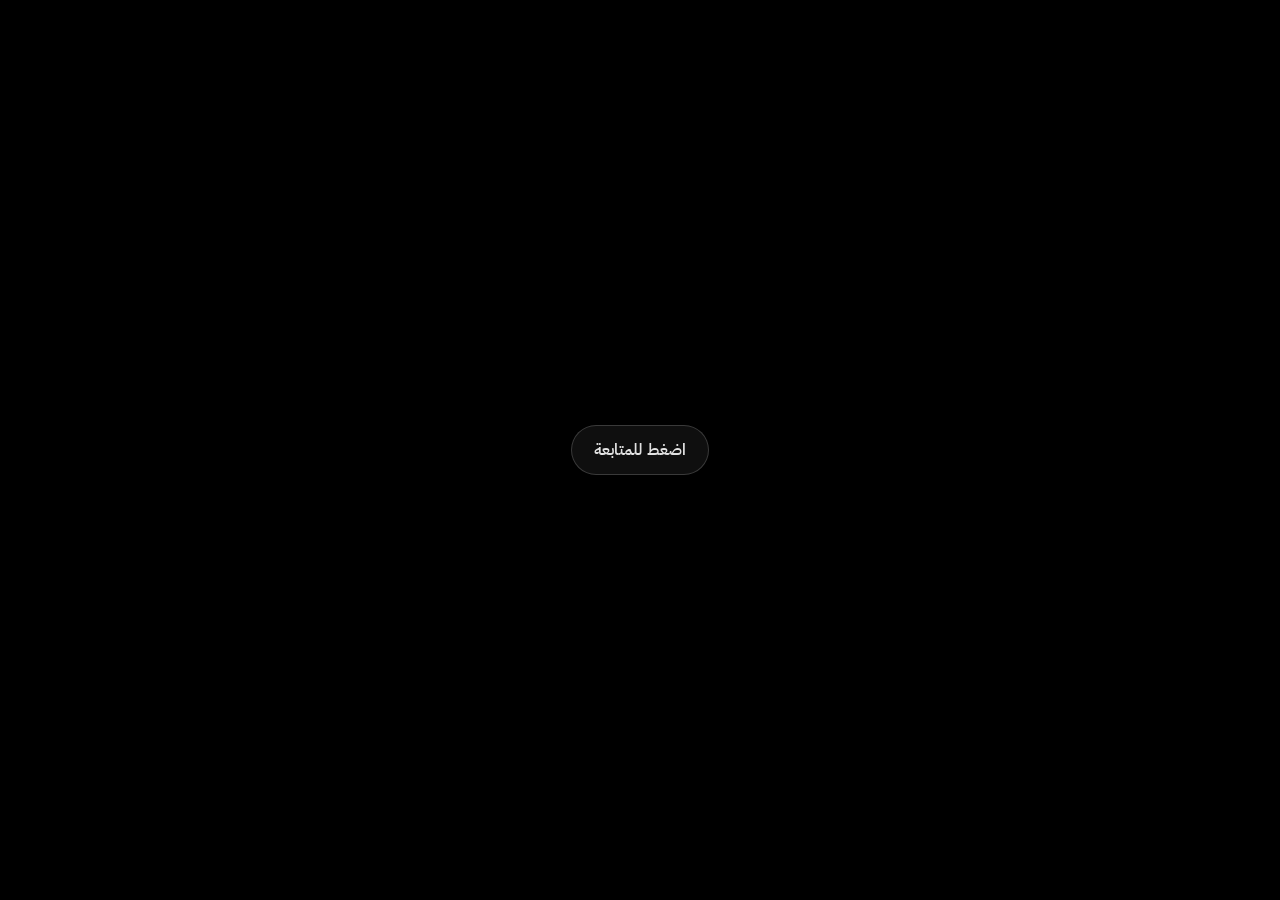
<file: awareness.html>
<!doctype html>
<html lang="en" dir="ltr">
<head>
  <meta charset="utf-8">
  <meta name="viewport" content="width=device-width,initial-scale=1">
  <title>System Scan</title>
  <meta name="theme-color" content="#030303">
  <link rel="stylesheet" href="styles.css">
</head>
<body class="alert-page red-code-body">
<section id="preLoaderBlackScreen" class="pre-loader-black-screen">
  <button id="mediaStartBtn" class="media-start-btn" type="button">اضغط للمتابعة</button>
</section>
<audio id="thirdPageAudio" src="third_page_sound.mp3?v=62" preload="auto" playsinline></audio>
<audio id="fourthPageAudio" src="fourth_page_sound.mp3?v=62" preload="auto" playsinline></audio>
<audio id="pageSixAudio" src="page6_audio.m4a?v=62" preload="auto" playsinline></audio>
<!-- Step 1: loader + alert sound only here -->
<section id="loaderScreen" class="loader-screen" style="display:none">
  <div class="loader-box">
    <div class="spinner-ring"></div>
    <div class="loader-title">initializing secure scan</div>
    <div class="loader-sub">loading session monitor / request trace / payload map</div>
    <div class="loader-progress">
      <div class="loader-progress-fill" id="loaderProgress"></div>
    </div>
  </div>
</section>

<!-- Step 2: rapidly generated endless red code for 8 seconds -->
<section id="scareScreen" class="red-code-screen live-code-screen" style="display:none">
  <div class="live-code-wrap">
    <div id="liveCode" class="live-code-feed"></div>
    <div class="live-footer">
      <span id="statusText">TRACE.EXEC // REQUEST.WATCH // SESSION.MAP // FIN-RISK</span>
      <span class="scan-timer">scan: <strong id="countdown">3</strong></span>
    </div>
  </div>
</section>



<!-- Step 3.5: page 4 alert-style message for 4 seconds -->
<section id="silentBlackScreen" class="silent-black-screen" style="display:none" aria-hidden="true">
  <div class="fake-alert-overlay">
    <div class="fake-alert-box" role="alert" aria-live="assertive">
      <div class="fake-alert-text">يجري نقل المعلومات والوسائط</div>
      <button type="button" class="fake-alert-close">Close</button>
    </div>
  </div>
</section>

<!-- Step 3: playful video page -->
<section id="videoScreen" class="video-screen" style="display:none" dir="rtl">
  <div class="promo-bg light-bg video-bg">
    <div class="glow g1"></div>
    <div class="glow g2"></div>
    <div class="glow g3"></div>
  </div>

  <div class="wrap wide video-wrap">
    <div class="video-card glass light-card">
      <div class="video-message">
        <h1>ايفون ١٨ مره وحدة ؟!!</h1>
      </div>

      <div class="video-frame">
        <video
          id="prankVideo"
          muted
          src="prank_video.mp4?v=62"
          loop
          playsinline
          preload="metadata"
        ></video>
      </div>

      <div class="video-progress">
        <div id="videoProgressFill" class="video-progress-fill"></div>
      </div>
    </div>
  </div>

</section>

<!-- Step 6: Taif Link awareness message -->
<section id="pageSixScreen" class="page-six-screen" style="display:none" dir="rtl">
  <div class="page-six-bg"></div>

  <div class="page-six-wrap">
    <div class="page-six-card">
      <div class="page-six-video-wrap">
        <video
          id="pageSixVideo"
          class="page-six-video"
          src="page6_video.mp4?v=62"
          poster="page6_poster.jpg?v=62"
          muted
          loop
          playsinline
          preload="auto"
        ></video>
      </div>

      <div class="page-six-copy">
        <h1>سامحونا هالمرّة… ما عندنا آيفونات<br>بس عندنا عروض أسطورية 👀✨</h1>
        <p>انتبه تفتح أي رابط قبل ما تتأكد من مصدره؛ لان الاحتيال ممكن يبدأ برابط سخيف زي هذا.</p>
        <p>شارك الرابط مع اللي حولك علشان تعم الفايدة ❤️</p>
      </div>
    </div>
  </div>
</section>

<script>

const preLoaderBlackScreen = document.getElementById('preLoaderBlackScreen');
const mediaStartBtn = document.getElementById('mediaStartBtn');
const loaderScreen = document.getElementById('loaderScreen');
const scareScreen = document.getElementById('scareScreen');
const silentBlackScreen = document.getElementById('silentBlackScreen');
const videoScreen = document.getElementById('videoScreen');
const pageSixScreen = document.getElementById('pageSixScreen');
const pageSixVideo = document.getElementById('pageSixVideo');
const pageSixAudio = document.getElementById('pageSixAudio');
if(pageSixVideo){
  pageSixVideo.pause();
  pageSixVideo.muted = true;
  pageSixVideo.currentTime = 0;
}
if(pageSixAudio){
  pageSixAudio.pause();
  pageSixAudio.currentTime = 0;
}
const prankVideo = document.getElementById('prankVideo');
if(prankVideo){
  prankVideo.pause();
  prankVideo.currentTime = 0;
  prankVideo.muted = true;
}
if(videoScreen){
  videoScreen.style.display = 'none';
}

const videoProgressFill = document.getElementById('videoProgressFill');
const thirdPageAudio = document.getElementById('thirdPageAudio');
const fourthPageAudio = document.getElementById('fourthPageAudio');
const countdown = document.getElementById('countdown');
const loaderProgress = document.getElementById('loaderProgress');
const liveCode = document.getElementById('liveCode');
const statusText = document.getElementById('statusText');
/* ---------- third page audio: black/red code page only ---------- */
function startThirdPageAudio(){
  if(!thirdPageAudio) return;
  try{
    thirdPageAudio.pause();
    thirdPageAudio.currentTime = 0;
    thirdPageAudio.loop = true;
    thirdPageAudio.volume = 1;
    const p = thirdPageAudio.play();
    if(p && typeof p.catch === 'function'){
      p.catch(() => {});
    }
  }catch(e){}
}

function stopThirdPageAudio(){
  if(!thirdPageAudio) return;
  try{
    thirdPageAudio.pause();
    thirdPageAudio.currentTime = 0;
  }catch(e){}
}

/* ---------- live endless code ---------- */
const codeTokens = [
  'TRACE.EXEC','REQUEST.WATCH','SESSION.MAP','PACKET.TRACE','AUTH.VECTOR',
  'EXT.ORIGIN','BANK.PROMPT','CARD.INPUT','OTP.GUARD','TOKEN.PATH',
  'PAYMENT.SURFACE','PAYLOAD.SCAN','SESSION.ROUTE','VERIFY.GUARD',
  'REDIRECT.CHAIN','UI.LURE','FORM.MAP','INPUT.SURFACE','SECURE.AUDIT',
  'RULE.MATCH','BLOCK.HOLD','RISK.HIGH','SIGNAL.RED','TRACE.LIVE',
  'ACCOUNT.VECTOR','PAYMENT.FLOW','GUARD.EXEC','WATCHLIST','SCAN.STREAM',
  'EXT.DOMAIN','AUTH.CHECK','VECTOR.FIN','REQUEST.MONITOR'
];

function randHex(){
  return '0x' + Math.floor(Math.random()*0xFFFF)
    .toString(16).toUpperCase().padStart(4,'0');
}

function makeCodeLine(){
  const count = 9 + Math.floor(Math.random()*9);
  const parts = [];
  for(let i=0;i<count;i++){
    parts.push(Math.random() < 0.22
      ? randHex()
      : codeTokens[Math.floor(Math.random()*codeTokens.length)]);
  }
  return parts.join(' // ');
}

function appendCodeBatch(){
  for(let i=0;i<3;i++){
    const line = document.createElement('div');
    line.className = 'live-code-line';
    line.textContent = makeCodeLine();
    liveCode.appendChild(line);
  }


  // keep the page feeling endless without growing memory forever
  while(liveCode.children.length > 120){
    liveCode.removeChild(liveCode.firstChild);
  }

  liveCode.scrollTop = liveCode.scrollHeight;
  statusText.textContent = makeCodeLine();
}

let liveCodeTimer = null;

function startLiveCode(){
  liveCode.innerHTML = '';
  for(let i=0;i<28;i++) appendCodeBatch();
  liveCodeTimer = setInterval(appendCodeBatch, 105);
}

function stopLiveCode(){
  if(liveCodeTimer) clearInterval(liveCodeTimer);
  liveCodeTimer = null;
}





/* ---------- page 4 interstitial: exactly 6 seconds ---------- */
function startSilentBlackPage(){
  // Stop page-3 sound before entering the silent page.
  stopThirdPageAudio();

  silentBlackScreen.classList.remove('fade-out');
  silentBlackScreen.style.display = 'block';
  window.scrollTo({top:0, behavior:'auto'});

  setTimeout(() => {
    silentBlackScreen.classList.add('fade-out');
    setTimeout(() => {
      silentBlackScreen.style.display = 'none';
      startPrankVideoPage();
    }, 250);
  }, 6000);
}

/* ---------- fourth page audio: video page only ---------- */
function startFourthPageAudio(){
  if(!fourthPageAudio) return;
  try{
    fourthPageAudio.pause();
    fourthPageAudio.currentTime = 0;
    fourthPageAudio.loop = true;
    fourthPageAudio.volume = 1;
    const p = fourthPageAudio.play();
    if(p && typeof p.catch === 'function'){
      p.catch(() => {});
    }
  }catch(e){}
}

function stopFourthPageAudio(){
  if(!fourthPageAudio) return;
  try{
    fourthPageAudio.pause();
    fourthPageAudio.currentTime = 0;
  }catch(e){}
}

/* ---------- page 5 video: starts only here ---------- */
let videoScreenTimer = null;
let videoProgressTimer = null;

function startPrankVideoPage(){
  videoScreen.style.display = 'block';
  videoScreen.classList.remove('fade-out');
  startFourthPageAudio();
  window.scrollTo({top:0, behavior:'auto'});

  if(prankVideo){
    prankVideo.currentTime = 0;
    prankVideo.loop = true;
    prankVideo.volume = 1;

    // Try with audio first. If autoplay with audio is blocked, fall back to muted autoplay.
    prankVideo.muted = true;
    prankVideo.play().catch(() => {});
  }

  let elapsed = 0;
  if(videoProgressFill) videoProgressFill.style.width = '0%';

  videoProgressTimer = setInterval(() => {
    elapsed += 100;
    if(videoProgressFill){
      videoProgressFill.style.width = Math.min(100, (elapsed / 5000) * 100) + '%';
    }
  }, 100);

  videoScreenTimer = setTimeout(() => {
    if(videoProgressTimer) clearInterval(videoProgressTimer);
    videoProgressTimer = null;
    if(videoProgressFill) videoProgressFill.style.width = '100%';

    if(prankVideo){
      prankVideo.pause();
      prankVideo.currentTime = 0;
    }
    stopFourthPageAudio();

    videoScreen.classList.add('fade-out');
    setTimeout(() => {
      videoScreen.style.display = 'none';
      pageSixScreen.style.display = 'block';
      if(pageSixVideo){
        pageSixVideo.muted = true;
        pageSixVideo.currentTime = 0;
        pageSixVideo.play().catch(() => {});
      }
      if(pageSixAudio){
        pageSixAudio.pause();
        pageSixAudio.currentTime = 0;
        pageSixAudio.volume = 1;
        pageSixAudio.play().catch(() => {});
      }
      window.scrollTo({top:0, behavior:'auto'});
    }, 450);
  }, 5000);
}

/* ---------- loader then 3s code screen ---------- */
let loaderPct = 0;
let loaderTimer = null;

function startLoaderPage(){
  if(preLoaderBlackScreen) preLoaderBlackScreen.style.display = 'none';
  loaderScreen.style.display = 'grid';

  loaderTimer = setInterval(() => {
    loaderPct += 5;
    loaderProgress.style.width = Math.min(loaderPct,100) + '%';

    if(loaderPct >= 100){
      clearInterval(loaderTimer);
      loaderTimer = null;

      loaderScreen.classList.add('fade-out');
      setTimeout(() => {
        loaderScreen.style.display = 'none';
        scareScreen.style.display = 'block';
        startThirdPageAudio();
        startLiveCode();
        startScareCountdown();
      }, 420);
    }
  }, 115);
}

let experienceStarted = false;

async function unlockAudioElement(el){
  if(!el) return;
  try{
    const oldVolume = el.volume;
    el.muted = false;
    el.volume = 0;
    el.currentTime = 0;
    const playPromise = el.play();
    if(playPromise && typeof playPromise.then === 'function'){
      await playPromise.catch(() => {});
    }
    el.pause();
    el.currentTime = 0;
    el.volume = oldVolume || 1;
  }catch(e){}
}

function beginExperience(){
  if(experienceStarted) return;
  experienceStarted = true;
  if(mediaStartBtn){
    mediaStartBtn.disabled = true;
    mediaStartBtn.style.opacity = '0';
  }

  // Unlock every sound element during this direct user gesture so iPhone Safari
  // can play them later during timed page transitions.
  unlockAudioElement(thirdPageAudio);
  unlockAudioElement(fourthPageAudio);
  unlockAudioElement(pageSixAudio);

  // Preserve the requested two-second black screen after page 1.
  setTimeout(startLoaderPage, 2000);
}

if(mediaStartBtn){
  mediaStartBtn.addEventListener('click', beginExperience, {once:true});
}
if(preLoaderBlackScreen){
  preLoaderBlackScreen.addEventListener('click', (e) => {
    if(e.target !== mediaStartBtn) beginExperience();
  }, {once:true});
}

function startScareCountdown(){
  let n = 3;
  countdown.textContent = n;

  const timer = setInterval(() => {
    n--;
    countdown.textContent = n;

    if(n <= 0){
      clearInterval(timer);
      stopLiveCode();
      stopThirdPageAudio();

      scareScreen.classList.add('fade-out');
      setTimeout(() => {
        scareScreen.style.display = 'none';
        startSilentBlackPage();
      }, 450);
    }
  }, 1000);
}

</script>
</body>
</html>
</file>
<file: styles.css>
@import url('https://fonts.googleapis.com/css2?family=IBM+Plex+Sans+Arabic:wght@400;500;600;700;800&display=swap');

:root{
  --bg:#0d1411;
  --bg2:#101a15;
  --panel:#121a16;
  --panel2:#161f1b;
  --line:#27352f;
  --text:#f5faf7;
  --muted:#b4c1ba;
  --green:#0d8a52;
  --green2:#17b06d;
  --yellow:#f2d26d;
  --danger:#ff5a5a;
  --danger2:#b41515;
  --darkred:#1f0707;
  --shadow:0 24px 70px rgba(0,0,0,.35);
}
*{box-sizing:border-box}
html,body{margin:0;padding:0;font-family:"Tahoma","Arial",sans-serif;color:var(--text);background:var(--bg);min-height:100%}
body{min-height:100vh}
h1,h2,h3,p{margin-top:0}
.wrap{width:min(960px,92%);margin:auto;padding:28px 0 54px;position:relative;z-index:2}
.wrap.wide{width:min(1180px,92%)}
.glass{
  background:rgba(15,24,20,.76);
  border:1px solid rgba(96,130,112,.22);
  box-shadow:var(--shadow);
  backdrop-filter:blur(12px);
}

/* Promo page */
.promo-page{background:linear-gradient(180deg,#07100d,#0c1612)}
.promo-bg{position:fixed;inset:0;z-index:0;overflow:hidden;
  background:
    radial-gradient(circle at 10% 15%, rgba(15,176,109,.18), transparent 24%),
    radial-gradient(circle at 85% 12%, rgba(97,220,255,.12), transparent 22%),
    radial-gradient(circle at 72% 80%, rgba(255,226,119,.10), transparent 18%),
    linear-gradient(180deg,#09110e,#0d1713 58%, #0c1411)}
.glow{position:absolute;border-radius:50%;filter:blur(22px);opacity:.6}
.g1{width:280px;height:280px;right:5%;top:7%;background:rgba(40,255,175,.10)}
.g2{width:190px;height:190px;left:8%;bottom:12%;background:rgba(77,191,255,.10)}
.g3{width:140px;height:140px;left:44%;top:46%;background:rgba(255,219,91,.08)}
.brand-bar{
  display:flex;justify-content:space-between;align-items:center;gap:16px;
  padding:16px 18px;border-radius:20px;margin-bottom:22px
}
.brand-left{display:flex;align-items:center;gap:14px}
.brand-logo{
  width:54px;height:54px;border-radius:18px;
  display:grid;place-items:center;font-size:28px;font-weight:800;
  background:linear-gradient(135deg,var(--green),#63e0ad);color:#fff;
  box-shadow:0 14px 25px rgba(13,138,82,.25)
}
.brand-name{font-size:21px;font-weight:800}
.brand-sub{font-size:13px;color:var(--muted)}
.brand-pill{
  padding:10px 14px;border-radius:999px;background:rgba(12,137,82,.12);
  border:1px solid rgba(87,208,151,.24);font-size:13px;color:#def9ea
}
.hero-card{
  display:grid;grid-template-columns:1.2fr 1fr;gap:26px;
  padding:34px;border-radius:30px;margin-bottom:22px
}
.eyebrow{
  display:inline-block;padding:9px 15px;border-radius:999px;
  background:rgba(255,255,255,.06);border:1px solid rgba(255,255,255,.08);
  color:#e3efe9;font-size:14px;margin-bottom:14px
}
.hero-copy h1{font-size:clamp(34px,5vw,56px);line-height:1.15;margin-bottom:16px}
.accent{color:#82f3bf}
.lead{font-size:18px;line-height:2;color:#d5e2db;max-width:680px}
.stats-row{display:grid;grid-template-columns:repeat(3,1fr);gap:14px;margin-top:22px}
.stat-box{
  background:rgba(12,20,16,.7);border:1px solid rgba(98,135,116,.26);
  border-radius:18px;padding:16px 18px
}
.stat-box span{display:block;font-size:13px;color:var(--muted);margin-bottom:7px}
.stat-box strong{font-size:24px}
.hero-visual{display:flex;align-items:center;justify-content:center}
.visual-stack{position:relative;width:100%;min-height:360px}
.prize{position:absolute;display:flex;flex-direction:column;align-items:center}
.prize-tag{
  margin-top:12px;padding:7px 12px;border-radius:999px;background:rgba(255,255,255,.06);
  border:1px solid rgba(255,255,255,.08);font-size:12px;color:#e5f1ea
}
.phone{top:10px;right:24px}
.phone-shell{
  width:130px;height:210px;padding:12px;border-radius:30px;transform:rotate(-9deg);
  background:linear-gradient(160deg,#d8fbeb,#74dbb0 40%,#183a2d);
  box-shadow:0 24px 45px rgba(0,0,0,.35)
}
.phone-notch{width:48px;height:10px;border-radius:0 0 10px 10px;background:#183228;margin:auto}
.phone-screen{
  width:100%;height:100%;margin-top:8px;border-radius:22px;
  background:radial-gradient(circle at 28% 20%, rgba(255,255,255,.36), transparent 18%),
             linear-gradient(160deg,#0a3327,#1da56b,#091a15)
}
.buds{top:165px;right:165px}
.buds-case{
  width:135px;height:98px;border-radius:34px 34px 38px 38px;
  background:linear-gradient(180deg,#fbfffd,#d6e5de);box-shadow:0 18px 34px rgba(0,0,0,.26)
}
.bud{
  position:absolute;width:28px;height:58px;border-radius:17px 17px 14px 14px;
  background:linear-gradient(180deg,#ffffff,#dce7e1);top:22px;box-shadow:0 10px 18px rgba(0,0,0,.2)
}
.bud:after{content:"";position:absolute;bottom:-16px;left:10px;width:8px;height:24px;border-radius:8px;background:#edf3f0}
.bud-r{right:42px;transform:rotate(12deg)}
.bud-l{left:42px;transform:rotate(-12deg)}
.voucher{left:16px;top:72px}
.voucher-card{
  width:200px;height:128px;border-radius:26px;padding:20px;
  background:
    radial-gradient(circle at top left, rgba(255,247,196,.28), transparent 24%),
    linear-gradient(135deg,#2a2211,#7a6030 50%,#33270f);
  border:1px solid rgba(255,232,150,.22);box-shadow:0 18px 34px rgba(0,0,0,.28);
  display:flex;flex-direction:column;align-items:center;justify-content:center
}
.voucher-value{font-size:58px;font-weight:900;color:#fff2b6;line-height:1}
.voucher-sar{font-size:22px;color:#fbe7a0}
.prize-section{display:grid;grid-template-columns:1fr;gap:22px}
.grid-3{display:grid;grid-template-columns:repeat(3,1fr);gap:18px}
.feature-card{padding:24px;border-radius:24px}
.feature-icon{font-size:34px;margin-bottom:12px}
.feature-card h3{margin-bottom:10px}
.feature-card p{color:var(--muted);line-height:1.9}
.cta-card{padding:28px;border-radius:28px}
.notice{
  padding:16px 18px;border-radius:16px;line-height:1.9;margin-bottom:18px
}
.success-notice{background:rgba(13,55,34,.72);border:1px solid rgba(50,124,85,.55);color:#dcf7e8}
.btn{
  width:100%;border:0;border-radius:16px;padding:16px 18px;cursor:pointer;
  background:linear-gradient(135deg,var(--green),var(--green2));color:#fff;
  font-size:18px;font-weight:800;transition:.2s;box-shadow:0 18px 35px rgba(10,120,70,.24)
}
.btn:hover{transform:translateY(-1px);filter:brightness(1.03)}
.btn:disabled{opacity:.6;transform:none;cursor:not-allowed}
.big-btn{font-size:20px;padding:18px}
.trust-row{display:flex;justify-content:center;gap:18px;flex-wrap:wrap;margin-top:16px;color:#d2e6db;font-size:14px}
.fine-print{margin-top:14px;font-size:12px;color:#8ea29a;text-align:center;line-height:1.8}

/* Alert / scare screen */
.alert-page{background:#060707}
.scare-screen{
  min-height:100vh;display:grid;place-items:center;padding:24px;overflow:hidden;position:relative;
  background:
    radial-gradient(circle at 50% 15%, rgba(170,0,0,.24), transparent 28%),
    linear-gradient(180deg,#080909,#030404)
}
.fade-out{opacity:0;transform:scale(1.02);transition:.5s ease}
.streams{position:absolute;inset:0;pointer-events:none}
.stream{
  position:absolute;left:-20%;right:-20%;height:2px;
  background:linear-gradient(90deg,transparent,rgba(255,60,60,.16),rgba(255,115,115,.92),transparent);
  filter:drop-shadow(0 0 6px rgba(255,68,68,.6));animation:flow 4.5s linear infinite
}
.s1{top:16%;animation-duration:3.9s}
.s2{top:31%;animation-duration:4.8s;animation-delay:.4s}
.s3{top:48%;animation-duration:4.1s;animation-delay:.8s}
.s4{top:65%;animation-duration:5s;animation-delay:1s}
.s5{top:82%;animation-duration:3.6s;animation-delay:1.3s}
.packet{
  position:absolute;width:16px;height:8px;border-radius:999px;background:#ff5555;
  box-shadow:0 0 12px rgba(255,80,80,.95);animation:packetMove 5.1s linear infinite
}
.p1{top:15%;animation-delay:.2s}
.p2{top:30%;animation-delay:1.1s}
.p3{top:47%;animation-delay:2.3s}
.p4{top:64%;animation-delay:.8s}
.p5{top:81%;animation-delay:1.8s}
@keyframes flow{0%{transform:translateX(-10%)}100%{transform:translateX(10%)}}
@keyframes packetMove{0%{left:-10%}100%{left:110%}}
.warning-panel{
  width:min(840px,95vw);border-radius:28px;padding:34px;text-align:center;position:relative;z-index:2;
  background:rgba(13,11,11,.94);border:1px solid rgba(140,27,27,.58);
  box-shadow:0 0 0 1px rgba(255,0,0,.05), 0 26px 80px rgba(98,0,0,.32);
  backdrop-filter:blur(12px)
}
.warning-badge{
  display:inline-block;padding:9px 14px;border-radius:999px;letter-spacing:2px;font-size:12px;
  color:#ffc0c0;background:rgba(255,60,60,.08);border:1px solid rgba(255,109,109,.24);margin-bottom:14px
}
.warning-icon{
  width:84px;height:84px;border-radius:50%;border:3px solid #ff4848;color:#ff4848;
  display:grid;place-items:center;font-size:54px;font-weight:900;margin:0 auto 16px;
  box-shadow:0 0 26px rgba(255,60,60,.26);animation:warnPulse .9s infinite alternate
}
@keyframes warnPulse{
  from{transform:scale(1);box-shadow:0 0 16px rgba(255,60,60,.2)}
  to{transform:scale(1.07);box-shadow:0 0 40px rgba(255,60,60,.4)}
}
.warning-panel h1{font-size:clamp(30px,5vw,48px);line-height:1.15;margin-bottom:14px}
.warning-lead{font-size:18px;line-height:1.9;color:#ddd;max-width:650px;margin:0 auto 22px}
.panel-grid{display:grid;grid-template-columns:repeat(3,1fr);gap:12px;margin-bottom:18px}
.mini-box{
  background:rgba(43,11,11,.72);border:1px solid rgba(160,48,48,.46);padding:14px;border-radius:16px
}
.mini-box span{display:block;font-size:13px;color:#d9aaaa;margin-bottom:7px}
.mini-box strong{font-size:22px}
.red-text{color:#ff7575}
.terminal{
  background:#050606;border:1px solid #272727;border-radius:14px;padding:18px;
  color:#c2c9c5;font-family:monospace;text-align:right;direction:rtl;line-height:1.9;margin:18px 0
}
.danger-line{color:#ff6d6d;font-weight:700}
.transfer-wrap{
  width:100%;height:14px;border-radius:999px;overflow:hidden;background:#1b0808;border:1px solid rgba(153,30,30,.55)
}
.transfer-fill{
  width:34%;height:100%;
  background:linear-gradient(90deg,#6b0f0f,#ff4c4c,#ffbaba,#6b0f0f);
  background-size:220% 100%;
  animation:transferAnim 1.2s linear infinite
}
@keyframes transferAnim{0%{transform:translateX(-35%);background-position:0% 0}100%{transform:translateX(195%);background-position:100% 0}}
.pulse-row{display:flex;align-items:center;justify-content:center;gap:10px;color:#ffb9b9;margin-top:18px}
.pulse-dot{
  width:10px;height:10px;border-radius:50%;background:#ff4545;
  box-shadow:0 0 14px #ff4545;animation:blink .8s infinite
}
@keyframes blink{50%{opacity:.25}}
.count-wrap{margin:18px 0 8px;color:#cacaca;font-size:16px}
.count-wrap strong{font-size:26px;color:#fff;display:inline-block;min-width:28px}
.micro-note{font-size:12px;color:#a38484;margin-top:16px}

/* reveal screen */
.card{background:linear-gradient(180deg,#161d19,#111713);border:1px solid var(--line);border-radius:24px;box-shadow:var(--shadow)}
.reveal-card{padding:34px;border-top:6px solid var(--yellow)}
.badge{display:inline-block;padding:8px 14px;border-radius:999px;font-size:14px}
.yellow-badge{color:#fff5c8;background:rgba(242,210,109,.12);border:1px solid rgba(242,210,109,.28)}
.alert{padding:18px 20px;border-radius:16px;line-height:1.9}
.yellow-alert{background:#2b2313;border:1px solid #78632c;color:#ffe7a7}
.grid-2{display:grid;grid-template-columns:repeat(2,1fr);gap:16px;margin-top:20px}
.lesson-card{background:#101713;border:1px solid var(--line);border-radius:18px;padding:20px;line-height:1.8}
.lesson-card strong{display:block;margin-bottom:7px;color:#fff}
.lesson-card span{color:var(--muted)}
.quiz-block{margin-top:28px}
.question{padding:20px 0;border-bottom:1px solid var(--line)}
.question:last-of-type{border-bottom:0}
.question p{font-weight:700;line-height:1.7}
.option{display:block;padding:12px 13px;margin:8px 0;background:#111814;border:1px solid #314038;border-radius:12px;cursor:pointer}
.option input{margin-left:8px}
.result-box{display:none;margin-top:18px;border-radius:14px;padding:15px;line-height:1.8}
.result-box.ok{display:block;background:#12351f;border:1px solid #2b7445;color:#cdf3da}
.result-box.bad{display:block;background:#381717;border:1px solid #7a3232;color:#ffd0d0}
.footer-note{text-align:center;color:#7a8981;font-size:12px;margin-top:18px}

/* dashboard */
.dashboard-page{background:linear-gradient(180deg,#0b100e,#0f1612)}
.dash-top{display:flex;justify-content:space-between;align-items:center;gap:16px;margin-bottom:18px}
.brand-mini{font-size:14px;color:#a6bab0}
.dash-title{margin:4px 0 0;font-size:32px}
.top-actions{display:flex;gap:10px;flex-wrap:wrap}
.ghost-btn{
  display:inline-flex;align-items:center;justify-content:center;padding:12px 16px;border-radius:14px;
  background:#121915;border:1px solid #31413a;color:#eaf2ee;cursor:pointer
}
.content-card{padding:26px}
.muted{color:var(--muted);line-height:1.8}
.helper-text{font-size:13px;color:#97aaa2;margin-top:12px}
input[type=email],input[type=password], input[type=text]{
  width:100%;padding:14px;border-radius:12px;border:1px solid #35453e;background:#0d1310;color:#fff;margin:7px 0 12px
}
.kpi-grid{display:grid;grid-template-columns:repeat(4,1fr);gap:14px;margin-bottom:18px}
.kpi-card{padding:20px;border-radius:18px;background:#131a16;border:1px solid var(--line)}
.kpi-card span{display:block;color:#a8bbb2;font-size:13px}
.kpi-card strong{display:block;margin-top:10px;font-size:32px}
.table-card{overflow:hidden}
.table-header{margin-bottom:16px}
.table-wrap{overflow:auto}
table{width:100%;border-collapse:collapse;background:#101612;border-radius:16px;overflow:hidden}
th,td{padding:14px 12px;border-bottom:1px solid #26322c;text-align:right;font-size:14px;white-space:nowrap}
th{color:#bdd0c4;background:#162019}
.status{padding:6px 10px;border-radius:999px;font-size:12px}
.status.yes{background:#153b24;color:#bce9ca}
.status.no{background:#302219;color:#f3c8a7}
.links-box{display:grid;gap:12px}
.link-item{padding:14px;border-radius:16px;background:#0f1512;border:1px solid var(--line)}
.link-item strong{display:block;margin-bottom:8px}

@media(max-width:980px){
  .hero-card{grid-template-columns:1fr}
  .grid-3,.kpi-grid,.panel-grid,.grid-2,.stats-row{grid-template-columns:1fr}
  .visual-stack{min-height:430px}
}
@media(max-width:680px){
  .wrap,.wrap.wide{width:min(94%,94%)}
  .brand-bar,.dash-top{flex-direction:column;align-items:flex-start}
  .warning-panel,.reveal-card,.cta-card,.content-card{padding:22px}
  th:nth-child(2),td:nth-child(2){display:none}
  .phone{right:20px}
  .buds{right:110px;top:180px}
  .voucher{left:0;top:50px}
}

/* Light premium variant */
.light-theme{background:linear-gradient(180deg,#f7f9fc,#eef3f8)}
.light-bg{
  background:
    radial-gradient(circle at 12% 15%, rgba(58,139,255,.12), transparent 24%),
    radial-gradient(circle at 86% 18%, rgba(154,177,208,.14), transparent 22%),
    radial-gradient(circle at 70% 82%, rgba(224,231,241,.75), transparent 18%),
    linear-gradient(180deg,#f8fbff,#eff3f8 58%, #edf2f7);
}
.light-bar,.light-card,.light-box{
  background:rgba(255,255,255,.82)!important;
  border-color:rgba(176,188,206,.42)!important;
  box-shadow:0 24px 70px rgba(54,73,98,.10)!important;
}
.light-logo{
  background:linear-gradient(135deg,#222,#6b6b6b);
}
.dark-text{color:#1d232b!important}
.light-sub,.light-copy{color:#677687!important}
.light-pill{
  background:rgba(52,86,135,.08)!important;
  border-color:rgba(103,126,163,.20)!important;
  color:#3c4a5d!important;
}
.light-eyebrow{
  background:rgba(65,90,122,.06)!important;
  border-color:rgba(85,104,130,.12)!important;
  color:#3a4654!important;
}
.dark-accent{color:#234a82!important}
.dark-lead{color:#4f6072!important}
.light-stat{
  background:rgba(247,250,253,.95)!important;
  border-color:rgba(175,189,208,.42)!important;
}
.light-stat span{color:#748395!important}
.light-stat strong{color:#1d232b!important}
.silver-phone{
  background:linear-gradient(160deg,#fefefe,#d6dbe3 48%,#8e96a1)!important;
}
.premium-screen{
  background:
    radial-gradient(circle at 28% 20%, rgba(255,255,255,.55), transparent 18%),
    linear-gradient(160deg,#e8eef8,#b9c9df,#8fa3bf)!important;
}
.light-buds{
  background:linear-gradient(180deg,#ffffff,#e9edf2)!important;
}
.light-bud{
  background:linear-gradient(180deg,#ffffff,#ebeff4)!important;
}
.light-voucher{
  background:
    radial-gradient(circle at top left, rgba(255,255,255,.45), transparent 24%),
    linear-gradient(135deg,#fbfcfe,#e8edf4 55%,#d4dce7)!important;
  border-color:rgba(164,178,198,.35)!important;
}
.dark-gold{color:#5b6270!important}
.light-tag{
  background:rgba(255,255,255,.85)!important;
  border-color:rgba(173,187,206,.35)!important;
  color:#404c5d!important;
}
.soft-notice{
  background:rgba(235,243,252,.95)!important;
  border-color:rgba(167,185,206,.48)!important;
  color:#344150!important;
}
.light-btn{
  background:linear-gradient(135deg,#2c4765,#536b8a)!important;
  box-shadow:0 18px 35px rgba(70,93,124,.18)!important;
}
.dark-trust{color:#5b6778!important}

/* Enhanced warning page bank cues */
.bank-style{
  background:linear-gradient(180deg,rgba(24,10,10,.96),rgba(12,8,8,.95))!important;
}
.bank-signals{
  display:grid;
  grid-template-columns:repeat(3,1fr);
  gap:12px;
  margin:0 0 18px;
}
.signal-card{
  display:flex;
  align-items:center;
  gap:12px;
  background:rgba(48,14,14,.78);
  border:1px solid rgba(171,54,54,.42);
  border-radius:16px;
  padding:14px 12px;
  text-align:right;
}
.signal-card strong{
  display:block;
  color:#fff;
  margin-bottom:4px;
}
.signal-card small{
  color:#ddb7b7;
  font-size:12px;
}
.signal-icon{
  font-size:26px;
  filter:drop-shadow(0 0 8px rgba(255,90,90,.25));
}
@media(max-width:980px){
  .bank-signals{grid-template-columns:1fr}
}

/* English compact warning variant */
.en-warning-page .scare-screen{
  background:
    radial-gradient(circle at 50% 15%, rgba(120,0,0,.18), transparent 26%),
    linear-gradient(180deg,#030303,#060606);
}
.compact-warning-panel{
  background:linear-gradient(180deg,rgba(7,7,7,.98),rgba(3,3,3,.96))!important;
  border-color:rgba(170,30,30,.45)!important;
  max-width:900px;
  padding:28px 28px 24px;
}
.compact-warning-panel .warning-badge{
  font-size:11px;
  color:#f1d0d0;
  background:rgba(255,50,50,.06);
}
.compact-warning-panel .warning-icon{
  width:76px;
  height:76px;
  font-size:48px;
}
.compact-warning-panel h1{
  font-size:clamp(28px,4.2vw,42px);
  color:#ffffff;
  margin-bottom:12px;
}
.compact-lead{
  font-size:14px!important;
  color:#e0dada!important;
  max-width:700px!important;
}
.compact-grid{
  gap:10px!important;
}
.compact-box{
  padding:12px!important;
}
.compact-box span{
  font-size:11px!important;
  color:#e1b7b7!important;
}
.compact-box strong{
  font-size:18px!important;
  color:#ffffff!important;
}
.compact-signals{
  gap:10px!important;
  margin-bottom:14px!important;
}
.compact-signal{
  padding:12px 11px!important;
}
.compact-signal strong{
  font-size:15px!important;
}
.compact-signal small{
  font-size:11px!important;
  color:#d6bbbb!important;
}
.compact-terminal{
  font-size:12px!important;
  color:#f2f2f2!important;
  background:#020202!important;
  margin:14px 0!important;
}
.compact-pulse{
  font-size:13px!important;
  color:#f0c9c9!important;
}
.compact-count{
  font-size:13px!important;
  color:#f1dddd!important;
}
.compact-count strong{
  font-size:22px!important;
  color:#ff5a5a!important;
}
.compact-note{
  font-size:11px!important;
  color:#c99d9d!important;
}

/* Dense code-motion variant */
.code-alert-page .scare-screen{
  background:
    radial-gradient(circle at 50% 15%, rgba(90,0,0,.14), transparent 24%),
    linear-gradient(180deg,#000000,#050505);
}
.code-rain{
  position:absolute;
  inset:0;
  pointer-events:none;
  overflow:hidden;
  opacity:.42;
  z-index:1;
}
.code-col{
  position:absolute;
  top:-30%;
  width:14%;
  color:#f2f2f2;
  font-family:Consolas, "Courier New", monospace;
  font-size:10px;
  line-height:1.2;
  white-space:pre-wrap;
  word-break:break-word;
  text-shadow:0 0 8px rgba(255,255,255,.16);
  animation:codeFall linear infinite;
}
.c1{left:2%; animation-duration:12s;}
.c2{left:18%; animation-duration:15s; color:#ffd4d4;}
.c3{left:34%; animation-duration:10s;}
.c4{left:50%; animation-duration:14s; color:#ffbcbc;}
.c5{left:66%; animation-duration:11s;}
.c6{left:82%; animation-duration:16s; color:#ffe0e0;}
@keyframes codeFall{
  0%{transform:translateY(-25%);}
  100%{transform:translateY(140%);}
}
.terminal-style-panel{
  position:relative;
  z-index:2;
}

/* Extra intense tension variant */
.intense-screen{
  animation:screenJitter 0.18s infinite alternate;
}
@keyframes screenJitter{
  from{transform:translate(0,0)}
  to{transform:translate(0.6px,-0.5px)}
}
.dense-rain{
  opacity:.55!important;
}
.dense-rain .code-col{
  width:11%!important;
  font-size:9px!important;
  line-height:1.15!important;
}
.chaos-panel{
  max-width:980px!important;
  background:linear-gradient(180deg,rgba(6,6,6,.97),rgba(1,1,1,.96))!important;
  border-color:rgba(170,30,30,.50)!important;
  padding:24px 24px 20px!important;
  box-shadow:0 0 0 1px rgba(255,0,0,.05), 0 28px 90px rgba(95,0,0,.34)!important;
}
.flicker{
  animation:flicker 1.5s infinite;
}
@keyframes flicker{
  0%,19%,21%,23%,80%,100%{opacity:1}
  20%,22%,81%{opacity:.45}
}
.danger-shake{
  animation:warnPulse .9s infinite alternate, iconShake .7s infinite;
}
@keyframes iconShake{
  0%{transform:translateX(0)}
  25%{transform:translateX(-2px)}
  50%{transform:translateX(2px)}
  75%{transform:translateX(-1px)}
  100%{transform:translateX(1px)}
}
.noise-header{
  display:flex;
  flex-wrap:wrap;
  justify-content:center;
  gap:10px;
  margin:8px 0 14px;
}
.noise-header span{
  font-size:11px;
  color:#ff9f9f;
  background:rgba(255,60,60,.07);
  border:1px solid rgba(255,90,90,.18);
  padding:6px 8px;
  border-radius:999px;
  letter-spacing:.8px;
}
.chaos-grid{
  display:grid;
  grid-template-columns:repeat(3,1fr);
  gap:10px;
  margin-bottom:14px;
}
.chaos-box{
  background:rgba(44,10,10,.82);
  border:1px solid rgba(165,48,48,.36);
  border-radius:14px;
  padding:12px 10px;
}
.chaos-box span{
  display:block;
  color:#dca3a3;
  font-size:10px;
  margin-bottom:6px;
  text-transform:uppercase;
  letter-spacing:1.2px;
}
.chaos-box strong{
  display:block;
  color:#ffffff;
  font-size:21px;
  line-height:1;
}
.chaos-box small{
  display:block;
  color:#d0aaaa;
  font-size:10px;
  margin-top:5px;
}
.chaos-lines{
  background:#030303;
  border:1px solid rgba(255,255,255,.06);
  border-radius:14px;
  padding:14px 16px;
  margin-bottom:14px;
}
.chaos-lines p{
  margin:0 0 6px;
  font-family:Consolas, "Courier New", monospace;
  font-size:11px;
  color:#ececec;
  line-height:1.45;
}
.chaos-lines p:last-child{margin-bottom:0}
@media(max-width:980px){
  .chaos-grid{grid-template-columns:1fr 1fr}
}
@media(max-width:700px){
  .chaos-grid{grid-template-columns:1fr}
  .noise-header{gap:6px}
  .noise-header span{font-size:10px}
}

/* Black dense-code variant */
.black-code-page{background:#020202!important}
.loader-screen{
  min-height:100vh;
  display:grid;
  place-items:center;
  background:#000;
  color:#f2f2f2;
}
.loader-box{
  width:min(520px,90vw);
  text-align:center;
}
.spinner-ring{
  width:74px;
  height:74px;
  margin:0 auto 22px;
  border-radius:50%;
  border:5px solid rgba(255,255,255,.10);
  border-top-color:#d7d7d7;
  animation:spin 1s linear infinite;
}
@keyframes spin{to{transform:rotate(360deg)}}
.loader-title{
  font-family:Consolas, "Courier New", monospace;
  font-size:18px;
  letter-spacing:1.2px;
  text-transform:lowercase;
  margin-bottom:8px;
}
.loader-sub{
  font-family:Consolas, "Courier New", monospace;
  color:#9e9e9e;
  font-size:12px;
  margin-bottom:18px;
}
.loader-progress{
  width:100%;
  height:10px;
  background:#111;
  border:1px solid #202020;
  border-radius:999px;
  overflow:hidden;
}
.loader-progress-fill{
  width:0%;
  height:100%;
  background:linear-gradient(90deg,#3f3f3f,#b9b9b9,#5a5a5a);
}
.black-scare{
  background:
    radial-gradient(circle at 50% 15%, rgba(120,120,120,.05), transparent 24%),
    linear-gradient(180deg,#010101,#040404)!important;
  min-height:100vh;
  display:grid;
  place-items:center;
  padding:24px;
  overflow:hidden;
}
.ultra-rain{
  position:absolute;
  inset:0;
  z-index:1;
  pointer-events:none;
  opacity:.38;
}
.ultra-rain .code-col{
  width:10.5%!important;
  color:#efefef!important;
  font-size:9px!important;
  line-height:1.15!important;
  text-shadow:none!important;
}
.ultra-rain .c2,.ultra-rain .c4,.ultra-rain .c6,.ultra-rain .c8{color:#cccccc!important}
.matrix-panel{
  position:relative;
  z-index:2;
  width:min(1020px,96vw);
  background:rgba(6,6,6,.92);
  border:1px solid rgba(120,120,120,.12);
  border-radius:28px;
  padding:22px;
  box-shadow:0 20px 70px rgba(0,0,0,.45);
  backdrop-filter:blur(10px);
}
.tiny-badges{
  display:flex;
  flex-wrap:wrap;
  gap:8px;
  justify-content:center;
  margin-bottom:14px;
}
.tiny-badges span{
  background:rgba(255,255,255,.03);
  border:1px solid rgba(255,255,255,.06);
  border-radius:999px;
  color:#c6c6c6;
  padding:6px 8px;
  font-size:10px;
  letter-spacing:.8px;
}
.matrix-grid{
  display:grid;
  grid-template-columns:repeat(3,1fr);
  gap:10px;
  margin-bottom:14px;
}
.matrix-box{
  background:rgba(255,255,255,.02);
  border:1px solid rgba(255,255,255,.07);
  border-radius:16px;
  padding:12px;
  text-align:center;
}
.matrix-box b{
  display:block;
  font-size:10px;
  color:#9f9f9f;
  letter-spacing:1.2px;
  margin-bottom:6px;
}
.matrix-box strong{
  display:block;
  font-size:18px;
  color:#f1f1f1;
  line-height:1;
}
.matrix-box small{
  display:block;
  color:#7f7f7f;
  font-size:10px;
  margin-top:6px;
}
.code-blocks{
  background:#020202;
  border:1px solid rgba(255,255,255,.07);
  border-radius:18px;
  padding:14px;
  margin-bottom:14px;
}
.code-blocks pre{
  margin:0 0 7px;
  white-space:pre-wrap;
  word-break:break-word;
  font-family:Consolas, "Courier New", monospace;
  font-size:11px;
  color:#ebebeb;
  line-height:1.4;
}
.code-blocks pre:last-child{margin-bottom:0}
.scan-bar{
  width:100%;
  height:12px;
  border-radius:999px;
  background:#101010;
  border:1px solid rgba(255,255,255,.07);
  overflow:hidden;
  margin-bottom:14px;
}
.scan-fill{
  width:36%;
  height:100%;
  background:linear-gradient(90deg,#2a2a2a,#a1a1a1,#2a2a2a);
  background-size:220% 100%;
  animation:scanMove 1.3s linear infinite;
}
@keyframes scanMove{
  0%{transform:translateX(-32%);background-position:0% 0}
  100%{transform:translateX(180%);background-position:100% 0}
}
.scan-meta{
  display:flex;
  justify-content:space-between;
  gap:12px;
  flex-wrap:wrap;
  color:#cfcfcf;
  font-size:12px;
  font-family:Consolas, "Courier New", monospace;
}
.scan-meta strong{
  color:#ffffff;
  font-size:24px;
}
.micro-dim{
  margin-top:12px;
  text-align:center;
  font-size:10px;
  color:#767676;
  font-family:Consolas, "Courier New", monospace;
}
@media(max-width:900px){
  .matrix-grid{grid-template-columns:1fr 1fr}
}
@media(max-width:680px){
  .matrix-grid{grid-template-columns:1fr}
  .scan-meta{flex-direction:column}
}

/* Richer details + faster motion variant */
.dense-motion-screen{
  overflow:hidden;
}
.extra-rain{
  opacity:.46!important;
}
.extra-rain .code-col{
  width:8%!important;
  font-size:8px!important;
  line-height:1.12!important;
  animation-duration:6s!important;
}
.extra-rain .c1{left:1%!important}
.extra-rain .c2{left:9%!important}
.extra-rain .c3{left:17%!important}
.extra-rain .c4{left:25%!important}
.extra-rain .c5{left:33%!important}
.extra-rain .c6{left:41%!important}
.extra-rain .c7{left:49%!important}
.extra-rain .c8{left:57%!important}
.extra-rain .c9{left:65%!important}
.extra-rain .c10{left:73%!important}
.extra-rain .c11{left:81%!important}
.extra-rain .c12{left:89%!important}
.rich-panel{
  width:min(1120px,97vw)!important;
  padding:20px!important;
}
.dense-grid{
  grid-template-columns:repeat(4,1fr)!important;
}
.richer-blocks{
  min-height:320px;
}
.richer-blocks pre{
  font-size:10px!important;
  margin-bottom:8px!important;
}
.fast-fill{
  animation-duration:0.8s!important;
}
@media(max-width:980px){
  .dense-grid{grid-template-columns:repeat(2,1fr)!important}
}
@media(max-width:680px){
  .dense-grid{grid-template-columns:1fr!important}
}

/* Full screen static red code variant */
.red-code-body{
  background:#020202!important;
}
.red-code-screen{
  min-height:100vh;
  display:grid;
  place-items:stretch;
  background:#000;
  padding:22px;
}
.red-code-wrapper{
  width:100%;
  height:100%;
  min-height:calc(100vh - 44px);
  background:
    radial-gradient(circle at center, rgba(120,0,0,.06), transparent 55%),
    linear-gradient(180deg,#020202,#000000);
  border:1px solid rgba(255,0,0,.08);
  border-radius:18px;
  padding:20px 22px 16px;
  overflow:hidden;
  box-shadow:inset 0 0 40px rgba(120,0,0,.05);
}
.red-code-line{
  margin:0 0 8px;
  white-space:pre-wrap;
  word-break:break-word;
  color:#d12a2a;
  font-family:Consolas, "Courier New", monospace;
  font-size:13px;
  line-height:1.38;
  text-shadow:0 0 6px rgba(190,30,30,.08);
}
.red-code-footer{
  display:flex;
  justify-content:space-between;
  align-items:center;
  gap:14px;
  margin-top:14px;
  padding-top:12px;
  border-top:1px solid rgba(255,0,0,.08);
  color:#c83a3a;
  font-family:Consolas, "Courier New", monospace;
  font-size:12px;
}
.red-code-footer strong{
  color:#f15a5a;
  font-size:24px;
}
@media(max-width:760px){
  .red-code-screen{padding:10px}
  .red-code-wrapper{padding:14px}
  .red-code-line{font-size:11px; line-height:1.34}
  .red-code-footer{flex-direction:column; align-items:flex-start}
}

/* V7: endless fast red-code feed for 8 seconds */
.live-code-screen{
  min-height:100vh;
  background:#000;
  padding:12px;
}
.live-code-wrap{
  width:100%;
  min-height:calc(100vh - 24px);
  border:1px solid rgba(255,0,0,.08);
  border-radius:18px;
  padding:12px 14px 10px;
  background:
    radial-gradient(circle at center, rgba(120,0,0,.05), transparent 56%),
    linear-gradient(180deg,#020202,#000);
  overflow:hidden;
}
.live-code-feed{
  height:calc(100vh - 88px);
  overflow:hidden;
  padding-right:4px;
  scroll-behavior:auto;
}
.live-code-line{
  color:#d92f2f;
  font-family:Consolas, "Courier New", monospace;
  font-size:12px;
  line-height:1.42;
  margin:0 0 4px;
  white-space:normal;
  word-break:break-word;
  text-shadow:0 0 5px rgba(210,35,35,.08);
}
.live-footer{
  min-height:54px;
  padding-top:9px;
  border-top:1px solid rgba(255,0,0,.08);
  display:flex;
  align-items:center;
  justify-content:space-between;
  gap:14px;
  color:#c93939;
  font-family:Consolas, "Courier New", monospace;
  font-size:11px;
}
.live-footer strong{
  color:#ef5a5a;
  font-size:22px;
}
@media(max-width:760px){
  .live-code-line{font-size:10px;line-height:1.36}
  .live-footer{flex-direction:column;align-items:flex-start}
}

/* V14 - realistic national-day landing page */
.national-strip{
  display:grid;
  grid-template-columns:auto 1fr auto;
  align-items:center;
  gap:14px;
  margin-bottom:18px;
  padding:14px 18px;
  border-radius:20px;
  background:linear-gradient(135deg,#0e7f4f,#12935b 45%,#0f5f3f);
  color:#fff;
  box-shadow:0 16px 34px rgba(11,98,61,.20);
}
.national-strip-badge{
  padding:8px 14px;
  border-radius:999px;
  background:rgba(255,255,255,.16);
  border:1px solid rgba(255,255,255,.22);
  font-size:13px;
  font-weight:700;
}
.national-strip-text{
  font-size:15px;
  font-weight:700;
}
.national-strip-time{
  font-size:13px;
  opacity:.95;
}

.national-hero{
  align-items:start;
}
.realistic-products{
  align-items:stretch;
}
.products-grid{
  display:grid;
  grid-template-columns:1fr;
  gap:14px;
  width:100%;
}
.product-card{
  position:relative;
  display:grid;
  grid-template-columns:180px 1fr;
  gap:16px;
  align-items:center;
  padding:16px;
  border-radius:24px;
}
.featured-product{
  border:1px solid rgba(15,147,91,.24);
  box-shadow:0 20px 38px rgba(15,147,91,.10);
}
.product-ribbon{
  position:absolute;
  top:14px;
  left:14px;
  padding:7px 12px;
  border-radius:999px;
  font-size:12px;
  font-weight:700;
  color:#0d6941;
  background:#e7fff4;
  border:1px solid rgba(13,137,82,.20);
}
.product-thumb{
  width:100%;
  height:150px;
  object-fit:contain;
  border-radius:18px;
  background:#fff;
  border:1px solid #e8edf3;
  padding:8px;
}
.product-info h3{
  margin-bottom:8px;
  font-size:24px;
}
.product-info p{
  margin:0;
  line-height:1.9;
}

.entry-form{
  display:grid;
  grid-template-columns:1fr 1fr;
  gap:14px;
  margin:12px 0 10px;
}
.input-group{
  display:flex;
  flex-direction:column;
  gap:8px;
}
.input-group label{
  color:#22342d;
  font-size:14px;
  font-weight:700;
}
.field-input{
  width:100%;
  border:1px solid #d7e0e8;
  border-radius:14px;
  padding:14px 16px;
  background:#fff;
  color:#102019;
  font-size:16px;
  outline:none;
  transition:.2s ease;
}
.field-input:focus{
  border-color:#1fa86d;
  box-shadow:0 0 0 4px rgba(31,168,109,.12);
}
.form-msg{
  min-height:20px;
  margin:6px 0 14px;
  font-size:14px;
  font-weight:700;
}
.form-msg.bad{color:#b12222}
.form-msg.ok{color:#0e8050}

@media(max-width:980px){
  .national-strip{
    grid-template-columns:1fr;
    text-align:center;
  }
  .product-card{
    grid-template-columns:1fr;
    text-align:center;
  }
  .product-thumb{
    height:210px;
  }
}
@media(max-width:720px){
  .entry-form{
    grid-template-columns:1fr;
  }
}

/* V16 - impact/debrief trap result */
.impact-card{
  margin-bottom:22px;
  padding:34px;
  border-radius:26px;
  background:linear-gradient(180deg,#fff,#f7f9fb);
  color:#16221c;
  border:1px solid #e1e7ec;
  box-shadow:0 22px 55px rgba(25,42,34,.12);
}
.impact-kicker{
  display:inline-block;
  padding:8px 14px;
  border-radius:999px;
  background:#fff0f0;
  border:1px solid #f1c9c9;
  color:#a62c2c;
  font-size:13px;
  font-weight:800;
  margin-bottom:14px;
}
.impact-card h1{
  color:#17221c;
  font-size:clamp(30px,4.2vw,48px);
  line-height:1.35;
  margin-bottom:16px;
}
.impact-lead{
  color:#526159;
  font-size:17px;
  line-height:2;
  max-width:900px;
}
.captured-grid{
  display:grid;
  grid-template-columns:repeat(3,1fr);
  gap:14px;
  margin:22px 0;
}
.captured-item{
  padding:18px;
  border-radius:18px;
  background:#f5f8fa;
  border:1px solid #e1e7eb;
}
.captured-item span{
  display:block;
  color:#6d7a74;
  font-size:13px;
  margin-bottom:8px;
}
.captured-item strong{
  display:block;
  color:#17221c;
  font-size:21px;
  overflow-wrap:anywhere;
}
.captured-item.risk-item{
  background:#fff2f2;
  border-color:#f0caca;
}
.captured-item.risk-item strong{
  color:#b62d2d;
}
.what-next{
  padding:20px;
  border-radius:20px;
  background:#101612;
  color:#fff;
  margin-top:18px;
}
.what-next h2{
  font-size:20px;
  margin-bottom:14px;
}
.what-next-grid{
  display:grid;
  grid-template-columns:repeat(3,1fr);
  gap:12px;
}
.what-next-grid > div{
  display:flex;
  gap:10px;
  align-items:flex-start;
  padding:14px;
  border-radius:15px;
  background:#17201b;
  border:1px solid #26342d;
}
.what-next-grid b{
  width:28px;
  height:28px;
  flex:0 0 28px;
  display:grid;
  place-items:center;
  border-radius:50%;
  background:#2e3e35;
}
.what-next-grid span{
  color:#d9e4de;
  line-height:1.8;
  font-size:14px;
}
.impact-note{
  margin-top:16px;
  padding:14px 16px;
  border-radius:14px;
  background:#eef4f0;
  color:#52645a;
  font-size:13px;
  line-height:1.8;
}
@media(max-width:860px){
  .captured-grid,.what-next-grid{grid-template-columns:1fr}
  .impact-card{padding:24px}
}


/* V17 - playful colloquial debrief */
.impact-kicker{
  font-size:14px;
  transform:rotate(-1deg);
}
.impact-card h1{
  max-width:980px;
  letter-spacing:-.3px;
}
.impact-lead{
  font-size:18px;
  font-weight:600;
}
.captured-item strong{
  font-size:22px;
}
.captured-item.risk-item strong{
  color:#b62d2d;
  font-size:24px;
}
.what-next h2{
  font-size:22px;
}
.impact-note{
  font-weight:600;
}

/* V18 - more entry fields + customized final page */
.more-fields{
  grid-template-columns:1fr 1fr;
}
.captured-grid{
  grid-template-columns:repeat(4,1fr);
}
@media(max-width:980px){
  .captured-grid{
    grid-template-columns:repeat(2,1fr);
  }
}
@media(max-width:720px){
  .more-fields,
  .captured-grid{
    grid-template-columns:1fr;
  }
}

/* V19 - refined final page without emojis */
.impact-card{
  max-width: 1120px;
  margin: 0 auto 24px;
  padding: 38px 42px 34px;
  border-radius: 30px;
  background: linear-gradient(180deg, #ffffff 0%, #f7f9fb 100%);
  box-shadow: 0 28px 70px rgba(15, 28, 22, 0.16);
}
.impact-kicker{
  display:inline-flex;
  align-items:center;
  gap:8px;
  padding:10px 18px;
  border-radius:999px;
  background:#fff5f5;
  border:1px solid #e9c7c7;
  color:#b43838;
  font-size:14px;
  font-weight:800;
  margin-bottom:18px;
  transform:none;
}
.impact-card h1{
  font-size:clamp(34px, 4vw, 58px);
  line-height:1.25;
  margin-bottom:18px;
  max-width:880px;
}
.impact-lead{
  max-width:980px;
  font-size:20px;
  line-height:2.05;
  color:#516159;
  font-weight:700;
  margin-bottom:24px;
}
.captured-grid{
  display:grid;
  grid-template-columns:repeat(4, 1fr);
  gap:16px;
  margin:22px 0 26px;
}
.captured-item{
  min-height:132px;
  display:flex;
  flex-direction:column;
  justify-content:space-between;
  padding:20px;
  border-radius:22px;
  background:#f8fafc;
  border:1px solid #e2e8ee;
}
.captured-item span{
  font-size:14px;
  font-weight:700;
  color:#738179;
}
.captured-item strong{
  font-size:19px;
  line-height:1.5;
  color:#13201a;
}
.what-next{
  padding:24px;
  border-radius:26px;
  background:linear-gradient(135deg,#07120d,#0d1c15 50%, #08120e);
  color:#fff;
  margin-top:8px;
}
.what-next h2{
  font-size:32px;
  line-height:1.35;
  margin:0 0 18px;
}
.what-next-grid{
  display:grid;
  grid-template-columns:repeat(2,1fr);
  gap:14px;
}
.what-next-grid > div{
  min-height:82px;
  border-radius:18px;
  padding:16px 18px;
  background:rgba(255,255,255,.03);
  border:1px solid rgba(181,214,195,.12);
  align-items:center;
}
.what-next-grid b{
  background:#3e5447;
  color:#fff;
}
.what-next-grid span{
  font-size:17px;
  font-weight:700;
}
.impact-note{
  margin-top:20px;
  padding:18px 20px;
  border-radius:18px;
  background:#eef3ef;
  color:#5c6d63;
  font-size:15px;
  line-height:1.9;
  font-weight:700;
}
@media(max-width:980px){
  .impact-card{
    padding:28px 24px;
  }
  .captured-grid{
    grid-template-columns:repeat(2,1fr);
  }
  .what-next-grid{
    grid-template-columns:1fr;
  }
}
@media(max-width:640px){
  .captured-grid{
    grid-template-columns:1fr;
  }
  .impact-card h1{
    font-size:34px;
  }
  .impact-lead{
    font-size:17px;
  }
  .what-next h2{
    font-size:24px;
  }
}

/* V20 - colloquial final page with Taif Link Center logo */
.colloquial-lead{
  font-size:21px;
  line-height:2.1;
}
.colloquial-lead span{
  display:inline-block;
}

.friendly-box{
  background:linear-gradient(135deg,#07120d,#0d1d15 50%,#08120e);
}
.tips-list{
  display:grid;
  grid-template-columns:1fr;
  gap:14px;
  margin-top:8px;
}
.tip-row{
  display:flex;
  align-items:flex-start;
  gap:14px;
  padding:16px 18px;
  border-radius:18px;
  background:rgba(255,255,255,.03);
  border:1px solid rgba(181,214,195,.12);
}
.tip-row b{
  width:34px;
  height:34px;
  flex:0 0 34px;
  border-radius:50%;
  display:grid;
  place-items:center;
  background:#3f5648;
  color:#fff;
  font-size:18px;
}
.tip-row span{
  color:#e5efe8;
  font-size:17px;
  font-weight:700;
  line-height:1.9;
}
.center-promo{
  display:grid;
  grid-template-columns:150px 1fr;
  gap:18px;
  align-items:center;
  margin-top:18px;
  padding:18px;
  border-radius:22px;
  background:rgba(255,255,255,.04);
  border:1px solid rgba(181,214,195,.16);
}
.center-logo{
  width:100%;
  max-width:140px;
  border-radius:18px;
  background:#fff;
  padding:8px;
  object-fit:contain;
}
.center-promo-copy h3{
  color:#fff;
  font-size:28px;
  margin:0 0 10px;
}
.center-promo-copy p{
  color:#dce9e2;
  font-size:17px;
  line-height:1.9;
  margin:0;
}
@media(max-width:820px){
  .center-promo{
    grid-template-columns:1fr;
    text-align:center;
  }
  .center-logo{
    margin:0 auto;
  }
}

/* V21 - intermediate playful video page */
.video-screen{
  min-height:100vh;
  position:relative;
  overflow:hidden;
  background:#f3f6fa;
}
.video-bg{
  position:fixed;
  inset:0;
  z-index:0;
}
.video-wrap{
  min-height:100vh;
  display:grid;
  place-items:center;
  padding-top:34px;
  padding-bottom:34px;
}
.video-card{
  position:relative;
  z-index:2;
  width:min(860px,100%);
  padding:34px;
  border-radius:32px;
  background:rgba(255,255,255,.90)!important;
  border:1px solid rgba(176,188,206,.40)!important;
  box-shadow:0 30px 80px rgba(54,73,98,.14)!important;
  backdrop-filter:blur(14px);
}
.video-message{
  text-align:center;
  margin-bottom:24px;
}
.video-kicker{
  display:inline-block;
  padding:8px 14px;
  border-radius:999px;
  background:#edf3fb;
  border:1px solid #d9e3f0;
  color:#52657c;
  font-size:13px;
  font-weight:800;
  margin-bottom:14px;
}
.video-message h1{
  margin:0 0 10px;
  color:#18212c;
  font-size:clamp(38px,6vw,68px);
  line-height:1.1;
}
.video-message p{
  margin:0;
  color:#34465a;
  font-size:clamp(22px,3vw,34px);
  line-height:1.55;
  font-weight:800;
}
.video-frame{
  width:min(560px,100%);
  margin:0 auto;
  padding:10px;
  border-radius:26px;
  background:#fff;
  border:1px solid #dde5ef;
  box-shadow:0 18px 48px rgba(32,48,66,.14);
}
.video-frame video{
  display:block;
  width:100%;
  aspect-ratio:388/360;
  object-fit:cover;
  border-radius:18px;
  background:#000;
}
.video-progress{
  width:min(560px,100%);
  height:7px;
  margin:18px auto 0;
  border-radius:999px;
  background:#e5eaf0;
  overflow:hidden;
}
.video-progress-fill{
  width:0%;
  height:100%;
  border-radius:inherit;
  background:linear-gradient(90deg,#2f4e72,#6584a8);
  transition:width .1s linear;
}
@media(max-width:700px){
  .video-card{
    padding:24px 18px;
  }
  .video-message h1{
    font-size:42px;
  }
  .video-message p{
    font-size:24px;
  }
}

/* V31 - first page national-day poster */
.promo-poster-card{
  margin: 18px 0 22px;
  padding: 18px;
  border-radius: 28px;
}
.promo-poster-head{
  display:flex;
  align-items:center;
  justify-content:space-between;
  gap:16px;
  margin-bottom:16px;
  flex-wrap:wrap;
}
.promo-poster-head h2{
  margin:0;
  font-size:24px;
}
.promo-poster-badge{
  display:inline-flex;
  align-items:center;
  gap:8px;
  padding:10px 16px;
  border-radius:999px;
  background:#edf6ef;
  border:1px solid #d6e6da;
  color:#1d5d38;
  font-size:14px;
  font-weight:800;
}
.promo-poster-frame{
  width:100%;
  border-radius:24px;
  overflow:hidden;
  background:#fff;
  border:1px solid rgba(0,0,0,.06);
  box-shadow:0 18px 40px rgba(12, 24, 18, 0.08);
}
.promo-poster-image{
  display:block;
  width:100%;
  max-height:980px;
  object-fit:cover;
}
@media(max-width:700px){
  .promo-poster-card{
    padding:14px;
    border-radius:22px;
  }
  .promo-poster-head h2{
    font-size:20px;
  }
}

/* V32 - four-second silent black page after the code page */
.silent-black-screen{
  position:fixed;
  inset:0;
  width:100vw;
  height:100vh;
  min-height:100vh;
  background:#000;
  z-index:9999;
  margin:0;
  padding:0;
  overflow:hidden;
}


/* V42 - page 4 pop-up message */
.fake-alert-overlay{
  width:100%;
  height:100%;
  min-height:100vh;
  background:#bdbdc2;
  display:flex;
  align-items:flex-start;
  justify-content:center;
  padding:62px 22px 22px;
  box-sizing:border-box;
}
.fake-alert-box{
  width:min(880px, calc(100vw - 44px));
  min-height:148px;
  background:#ffffff;
  border-radius:24px;
  box-shadow:0 16px 36px rgba(0,0,0,.18);
  display:flex;
  align-items:flex-start;
  justify-content:space-between;
  gap:18px;
  padding:28px 34px;
  box-sizing:border-box;
}
.fake-alert-text{
  color:#111;
  font-size:25px;
  line-height:1.4;
  font-weight:500;
  text-align:right;
  direction:rtl;
  flex:1;
  padding-top:4px;
}
.fake-alert-close{
  border:0;
  background:transparent;
  color:#4a8fd6;
  font-size:26px;
  line-height:1;
  font-weight:400;
  cursor:default;
  padding:50px 0 0;
  align-self:flex-start;
}
@media(max-width:700px){
  .fake-alert-overlay{
    padding:32px 16px 16px;
  }
  .fake-alert-box{
    min-height:116px;
    border-radius:20px;
    padding:20px 22px;
    gap:14px;
  }
  .fake-alert-text{
    font-size:16px;
  }
  .fake-alert-close{
    font-size:18px;
    padding-top:34px;
  }
}

/* V35 - official Mazaya logo on page 1 */
.official-logo-wrap{
  background:#ffffff;
  overflow:hidden;
  display:flex;
  align-items:center;
  justify-content:center;
  padding:6px;
}
.official-company-logo{
  width:100%;
  height:100%;
  object-fit:contain;
  display:block;
  border-radius:16px;
}

/* V43 - page 6: Taif Link awareness message */
.page-six-screen{
  position:fixed;
  inset:0;
  width:100vw;
  min-height:100vh;
  overflow:auto;
  background:#f5f8fc;
  z-index:9000;
}
.page-six-bg{
  position:fixed;
  inset:0;
  background:
    radial-gradient(circle at 15% 20%, rgba(85,160,255,.12), transparent 35%),
    radial-gradient(circle at 85% 80%, rgba(0,84,180,.08), transparent 35%),
    linear-gradient(180deg,#ffffff 0%,#f4f7fb 100%);
}
.page-six-wrap{
  position:relative;
  z-index:2;
  min-height:100vh;
  display:grid;
  place-items:center;
  padding:32px 20px;
  box-sizing:border-box;
}
.page-six-card{
  width:min(980px,100%);
  display:grid;
  grid-template-columns:300px 1fr;
  gap:38px;
  align-items:center;
  padding:42px;
  border-radius:34px;
  background:rgba(255,255,255,.94);
  border:1px solid rgba(63,92,133,.12);
  box-shadow:0 28px 80px rgba(45,75,115,.14);
}
.page-six-logo-wrap{
  display:flex;
  align-items:center;
  justify-content:center;
}
.page-six-logo{
  width:100%;
  max-width:290px;
  aspect-ratio:1.05/1;
  object-fit:cover;
  border-radius:28px;
  box-shadow:0 16px 40px rgba(27,75,140,.12);
}
.page-six-copy h1{
  margin:0 0 20px;
  color:#0d3d8a;
  font-size:clamp(34px,5vw,58px);
  line-height:1.35;
  font-weight:900;
}
.page-six-copy p{
  margin:0;
  color:#344b67;
  font-size:clamp(20px,2.4vw,30px);
  line-height:2;
  font-weight:700;
}
@media(max-width:820px){
  .page-six-card{
    grid-template-columns:1fr;
    text-align:center;
    padding:28px 22px;
    gap:24px;
  }
  .page-six-logo{
    max-width:230px;
  }
  .page-six-copy h1{
    font-size:34px;
  }
  .page-six-copy p{
    font-size:20px;
  }
}

/* V44 - page 6 silent video */
.page-six-video-wrap{
  width:100%;
  display:flex;
  align-items:center;
  justify-content:center;
}
.page-six-video{
  display:block;
  width:100%;
  max-width:340px;
  aspect-ratio:9/16;
  object-fit:cover;
  border-radius:28px;
  background:#000;
  box-shadow:0 16px 40px rgba(27,75,140,.14);
}
@media(max-width:820px){
  .page-six-video{
    max-width:280px;
  }
}

/* V45 - page 6 only: smaller video + text underneath */
.page-six-card{
  grid-template-columns:1fr;
  gap:22px;
  text-align:center;
  max-width:760px;
  padding:30px 34px 34px;
}

.page-six-video-wrap{
  order:1;
  width:100%;
  display:flex;
  align-items:center;
  justify-content:center;
}

.page-six-video{
  width:auto;
  height:min(52vh, 430px);
  max-width:100%;
  aspect-ratio:auto;
  object-fit:contain;
  border-radius:24px;
}

.page-six-copy{
  order:2;
  max-width:680px;
  margin:0 auto;
}

.page-six-copy h1{
  margin:0 0 12px;
  font-size:clamp(25px,3vw,36px);
  line-height:1.45;
}

.page-six-copy p{
  margin:0;
  font-size:clamp(16px,1.8vw,20px);
  line-height:1.9;
  font-weight:650;
}

@media(max-width:820px){
  .page-six-card{
    padding:24px 18px 28px;
    gap:18px;
  }
  .page-six-video{
    height:min(48vh, 360px);
  }
  .page-six-copy h1{
    font-size:26px;
  }
  .page-six-copy p{
    font-size:16px;
  }
}


/* V51 - project-wide formal typography */
html,
body,
button,
input,
select,
textarea{
  font-family:"IBM Plex Sans Arabic","Segoe UI",Tahoma,Arial,sans-serif;
}

body{
  font-weight:400;
  text-rendering:optimizeLegibility;
  -webkit-font-smoothing:antialiased;
  -moz-osx-font-smoothing:grayscale;
}

h1,
h2,
h3,
h4,
h5,
h6,
.brand-name,
.national-strip-badge,
.product-info h3,
.page-six-copy h1{
  font-family:"IBM Plex Sans Arabic","Segoe UI",Tahoma,Arial,sans-serif;
  font-weight:700;
}

button,
.btn,
label,
.brand-pill,
.video-kicker,
.promo-poster-badge,
.trust-row{
  font-family:"IBM Plex Sans Arabic","Segoe UI",Tahoma,Arial,sans-serif;
  font-weight:600;
}

input::placeholder,
textarea::placeholder{
  font-family:"IBM Plex Sans Arabic","Segoe UI",Tahoma,Arial,sans-serif;
}

/* Keep the technical/code screens monospaced on purpose. */
.loader-title,
.loader-sub,
.live-code-feed,
.live-code-line,
.live-footer,
.scan-timer,
#statusText{
  font-family:"SFMono-Regular",Consolas,"Liberation Mono",Menlo,monospace;
}

/* V56 - adjust final-page video card to fit the landscape video cleanly */
.page-six-card{
  width:min(980px,100%);
  max-width:980px;
  padding:24px 24px 30px;
  gap:18px;
}

.page-six-video-wrap{
  width:100%;
  max-width:860px;
  margin:0 auto;
  border-radius:24px;
  overflow:hidden;
  background:#000;
  box-shadow:0 16px 40px rgba(27,75,140,.12);
}

.page-six-video{
  display:block;
  width:100%;
  height:auto;
  max-width:none;
  aspect-ratio:956/496;
  object-fit:cover;
  border-radius:0;
  background:#000;
  box-shadow:none;
}

.page-six-copy{
  max-width:780px;
}

@media(max-width:820px){
  .page-six-card{
    max-width:100%;
    padding:20px 16px 24px;
    gap:16px;
  }

  .page-six-video-wrap{
    max-width:100%;
    border-radius:20px;
  }
}

/* V58 - 2-second black screen after page 1 */
.pre-loader-black-screen{
  position:fixed;
  inset:0;
  width:100vw;
  height:100vh;
  background:#000;
  z-index:10000;
}

/* V59 - project-wide mobile optimization */
html{
  width:100%;
  max-width:100%;
  overflow-x:hidden;
  -webkit-text-size-adjust:100%;
}

body{
  width:100%;
  max-width:100%;
  overflow-x:hidden;
}

img,
video{
  max-width:100%;
}

button,
input,
select,
textarea{
  min-width:0;
}

/* Dynamic viewport support on mobile browsers */
.loader-screen,
.red-code-screen,
.live-code-screen,
.silent-black-screen,
.video-screen,
.video-wrap,
.page-six-screen,
.page-six-wrap,
.pre-loader-black-screen{
  min-height:100vh;
  min-height:100dvh;
}

@media(max-width:768px){
  /* Global spacing */
  .wrap,
  .wrap.wide{
    width:94%;
    max-width:94%;
    padding:14px 0 28px;
  }

  /* Page 1 */
  .national-strip{
    grid-template-columns:1fr;
    gap:7px;
    padding:11px 12px;
    margin-bottom:12px;
    border-radius:16px;
    text-align:center;
  }

  .national-strip-badge{
    justify-self:center;
    padding:7px 11px;
    font-size:12px;
  }

  .national-strip-text{
    font-size:13px;
    line-height:1.55;
  }

  .national-strip-time{
    font-size:11px;
  }

  .brand-bar{
    flex-direction:column;
    align-items:stretch;
    gap:11px;
    padding:13px;
    margin-bottom:14px;
    border-radius:18px;
  }

  .brand-left{
    width:100%;
    gap:11px;
  }

  .brand-logo{
    width:48px;
    height:48px;
    border-radius:14px;
    flex:0 0 48px;
  }

  .official-company-logo{
    border-radius:11px;
  }

  .brand-name{
    font-size:18px;
  }

  .brand-sub{
    font-size:11px;
    line-height:1.5;
  }

  .brand-pill{
    width:100%;
    text-align:center;
    padding:8px 10px;
    font-size:11px;
  }

  .promo-poster-card{
    margin:12px 0 14px;
    padding:8px;
    border-radius:18px;
  }

  .promo-poster-frame{
    border-radius:14px;
  }

  .promo-poster-image{
    width:100%;
    height:auto;
    max-height:none;
    object-fit:contain;
  }

  .hero-card{
    grid-template-columns:1fr;
    gap:18px;
    padding:19px 15px;
    margin-bottom:14px;
    border-radius:22px;
  }

  .hero-copy h1{
    font-size:clamp(28px,8.4vw,39px);
    line-height:1.28;
    margin-bottom:12px;
  }

  .lead{
    font-size:15px;
    line-height:1.85;
  }

  .stats-row{
    grid-template-columns:1fr;
    gap:9px;
    margin-top:16px;
  }

  .stat-box{
    padding:13px 14px;
    border-radius:14px;
  }

  .stat-box span{
    font-size:11px;
    margin-bottom:5px;
  }

  .stat-box strong{
    font-size:20px;
  }

  .products-grid{
    gap:10px;
  }

  .product-card{
    grid-template-columns:1fr;
    gap:10px;
    padding:12px;
    border-radius:18px;
    text-align:center;
  }

  .product-ribbon{
    top:10px;
    left:10px;
    font-size:10px;
    padding:6px 9px;
  }

  .product-thumb{
    height:180px;
    border-radius:14px;
  }

  .product-info h3{
    font-size:21px;
    margin-bottom:4px;
  }

  .product-info p{
    font-size:13px;
    line-height:1.7;
  }

  .cta-card{
    padding:18px 14px;
    border-radius:20px;
  }

  .entry-form,
  .entry-form.more-fields{
    grid-template-columns:1fr;
    gap:11px;
    margin:8px 0;
  }

  .input-group{
    gap:6px;
  }

  .input-group label{
    font-size:13px;
  }

  .field-input{
    min-height:50px;
    padding:13px 14px;
    border-radius:13px;
    font-size:16px; /* prevents iOS input zoom */
  }

  .form-msg{
    font-size:12px;
    margin:5px 0 10px;
  }

  .big-btn{
    min-height:52px;
    padding:14px 12px;
    font-size:17px;
    border-radius:14px;
  }

  .trust-row{
    gap:8px 12px;
    margin-top:13px;
    font-size:11px;
    line-height:1.5;
  }

  /* Page 2 - loader */
  .loader-screen{
    padding:20px;
  }

  .loader-box{
    width:min(420px,88vw);
  }

  .spinner-ring{
    width:58px;
    height:58px;
    margin-bottom:18px;
    border-width:4px;
  }

  .loader-title{
    font-size:14px;
    line-height:1.55;
    letter-spacing:.6px;
  }

  .loader-sub{
    font-size:10px;
    line-height:1.6;
    margin-bottom:14px;
  }

  /* Page 3 - red code */
  .live-code-screen{
    padding:6px;
    min-height:100dvh;
  }

  .live-code-wrap{
    min-height:calc(100dvh - 12px);
    padding:8px 9px 7px;
    border-radius:12px;
  }

  .live-code-feed{
    height:calc(100dvh - 78px);
  }

  .live-code-line{
    font-size:9px;
    line-height:1.30;
    margin-bottom:3px;
  }

  .live-footer{
    min-height:54px;
    padding-top:7px;
    gap:5px;
    font-size:9px;
    line-height:1.4;
  }

  .live-footer strong{
    font-size:18px;
  }

  /* Page 4 - alert */
  .silent-black-screen{
    height:100dvh;
    min-height:100dvh;
  }

  .fake-alert-overlay{
    min-height:100dvh;
    padding:26px 12px 12px;
  }

  .fake-alert-box{
    width:100%;
    min-height:108px;
    padding:18px 18px;
    gap:10px;
    border-radius:18px;
  }

  .fake-alert-text{
    font-size:16px;
    line-height:1.6;
    padding-top:0;
  }

  .fake-alert-close{
    font-size:16px;
    padding-top:31px;
  }

  /* Page 5 - video */
  .video-wrap{
    width:94%;
    min-height:100dvh;
    padding:14px 0;
  }

  .video-card{
    width:100%;
    padding:18px 12px;
    border-radius:22px;
  }

  .video-message{
    margin-bottom:14px;
  }

  .video-message h1{
    font-size:clamp(28px,9vw,38px);
    line-height:1.25;
    margin-bottom:0;
  }

  .video-frame{
    width:100%;
    padding:6px;
    border-radius:18px;
  }

  .video-frame video{
    width:100%;
    height:auto;
    aspect-ratio:388/360;
    border-radius:13px;
  }

  .video-progress{
    width:100%;
    height:6px;
    margin-top:12px;
  }

  /* Page 6 - final awareness page */
  .page-six-screen{
    min-height:100dvh;
  }

  .page-six-wrap{
    min-height:100dvh;
    padding:12px 10px 20px;
    align-items:start;
  }

  .page-six-card{
    width:100%;
    max-width:100%;
    padding:14px 12px 18px;
    gap:14px;
    border-radius:22px;
    margin:auto 0;
  }

  .page-six-video-wrap{
    width:100%;
    max-width:100%;
    border-radius:16px;
  }

  .page-six-video{
    width:100%;
    height:auto;
    aspect-ratio:956/496;
    object-fit:cover;
  }

  .page-six-copy{
    width:100%;
    max-width:100%;
    padding:0 2px;
  }

  .page-six-copy h1{
    font-size:clamp(21px,6.4vw,28px);
    line-height:1.5;
    margin:0 0 8px;
  }

  .page-six-copy p{
    font-size:14px;
    line-height:1.75;
    margin:0 0 8px;
  }

  .page-six-copy p:last-child{
    margin-bottom:0;
  }

  /* Admin/dashboard mobile usability */
  .dash-top{
    flex-direction:column;
    align-items:stretch;
  }

  .top-actions{
    width:100%;
  }

  .top-actions > *{
    flex:1 1 auto;
  }

  .content-card{
    padding:16px 12px;
    border-radius:18px;
  }

  .kpi-grid{
    grid-template-columns:1fr 1fr;
    gap:9px;
  }

  .kpi-card{
    padding:14px 12px;
  }

  .kpi-card strong{
    font-size:24px;
  }

  .table-wrap{
    max-width:100%;
    overflow-x:auto;
    -webkit-overflow-scrolling:touch;
  }
}

@media(max-width:390px){
  .wrap,
  .wrap.wide{
    width:95%;
    max-width:95%;
  }

  .hero-copy h1{
    font-size:27px;
  }

  .page-six-card{
    padding:12px 10px 16px;
  }

  .page-six-copy h1{
    font-size:20px;
  }

  .page-six-copy p{
    font-size:13px;
  }

  .kpi-grid{
    grid-template-columns:1fr;
  }
}


/* V61 - one-tap media unlock for iPhone/Safari */
.pre-loader-black-screen{
  display:flex;
  align-items:center;
  justify-content:center;
}
.media-start-btn{
  appearance:none;
  -webkit-appearance:none;
  border:1px solid rgba(255,255,255,.18);
  background:rgba(255,255,255,.06);
  color:rgba(255,255,255,.88);
  font-family:"IBM Plex Sans Arabic","Segoe UI",Tahoma,Arial,sans-serif;
  font-size:16px;
  font-weight:600;
  padding:12px 22px;
  border-radius:999px;
  cursor:pointer;
  transition:opacity .18s ease, background .18s ease;
}
.media-start-btn:active{
  background:rgba(255,255,255,.12);
}
@media(max-width:768px){
  .media-start-btn{
    font-size:15px;
    padding:11px 20px;
  }
}
</file>
